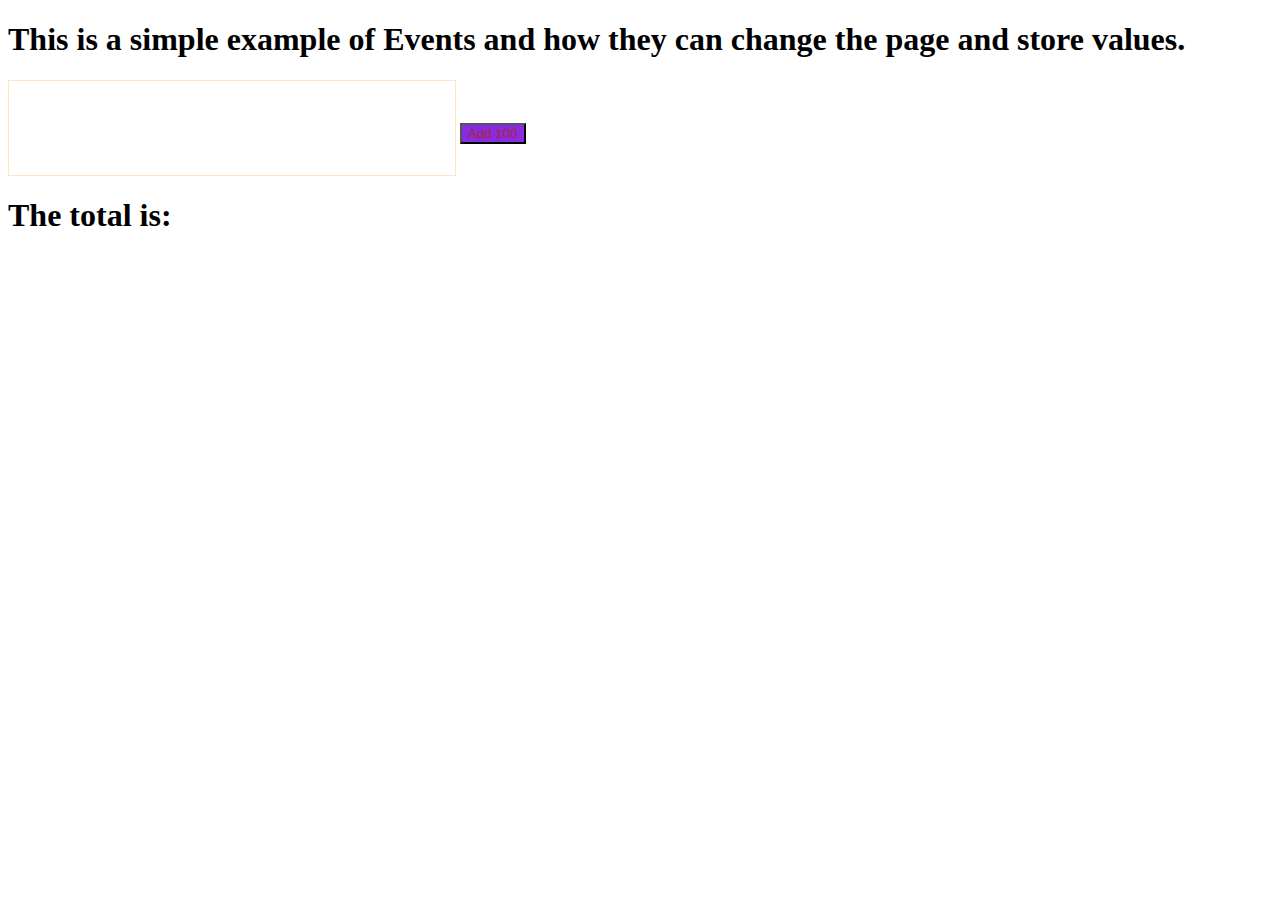
<file: Tiny Calculator.html>
<!DOCTYPE html>
<html lang="en">
<head>
    <meta charset="UTF-8">
    <meta http-equiv="X-UA-Compatible" content="IE=edge">
    <meta name="viewport" content="width=device-width, initial-scale=1.0">
    <title>Tiny Calculator</title>
</head>
<body>
    <h1>This is a simple example of Events and how they can change the page and store values.</h1>
    <input type="number" class="format-control" style="padding: 30px; font-size: 30px; color:aquamarine; border: bisque 1px solid;">
    <button class="btn btn-primary" style="background-color: blueviolet; color: brown;" onclick="calculate()">Add 100</button>

    <h1>The total is: <span></span></h1>

    <script>
        var num = 100;
        function calculate(){
           var input = document.querySelector(".form-control");
           var value = Numeber(input.value);
           var totalValue = value + num;

           var h1 = document.querySelectorAll("h1")[1];
        //    select the h1 we want
           var span = h1.querySelector("span");

           span.innerHTML = totalValue
        }
    </script>
</body>
</html>
</file>
